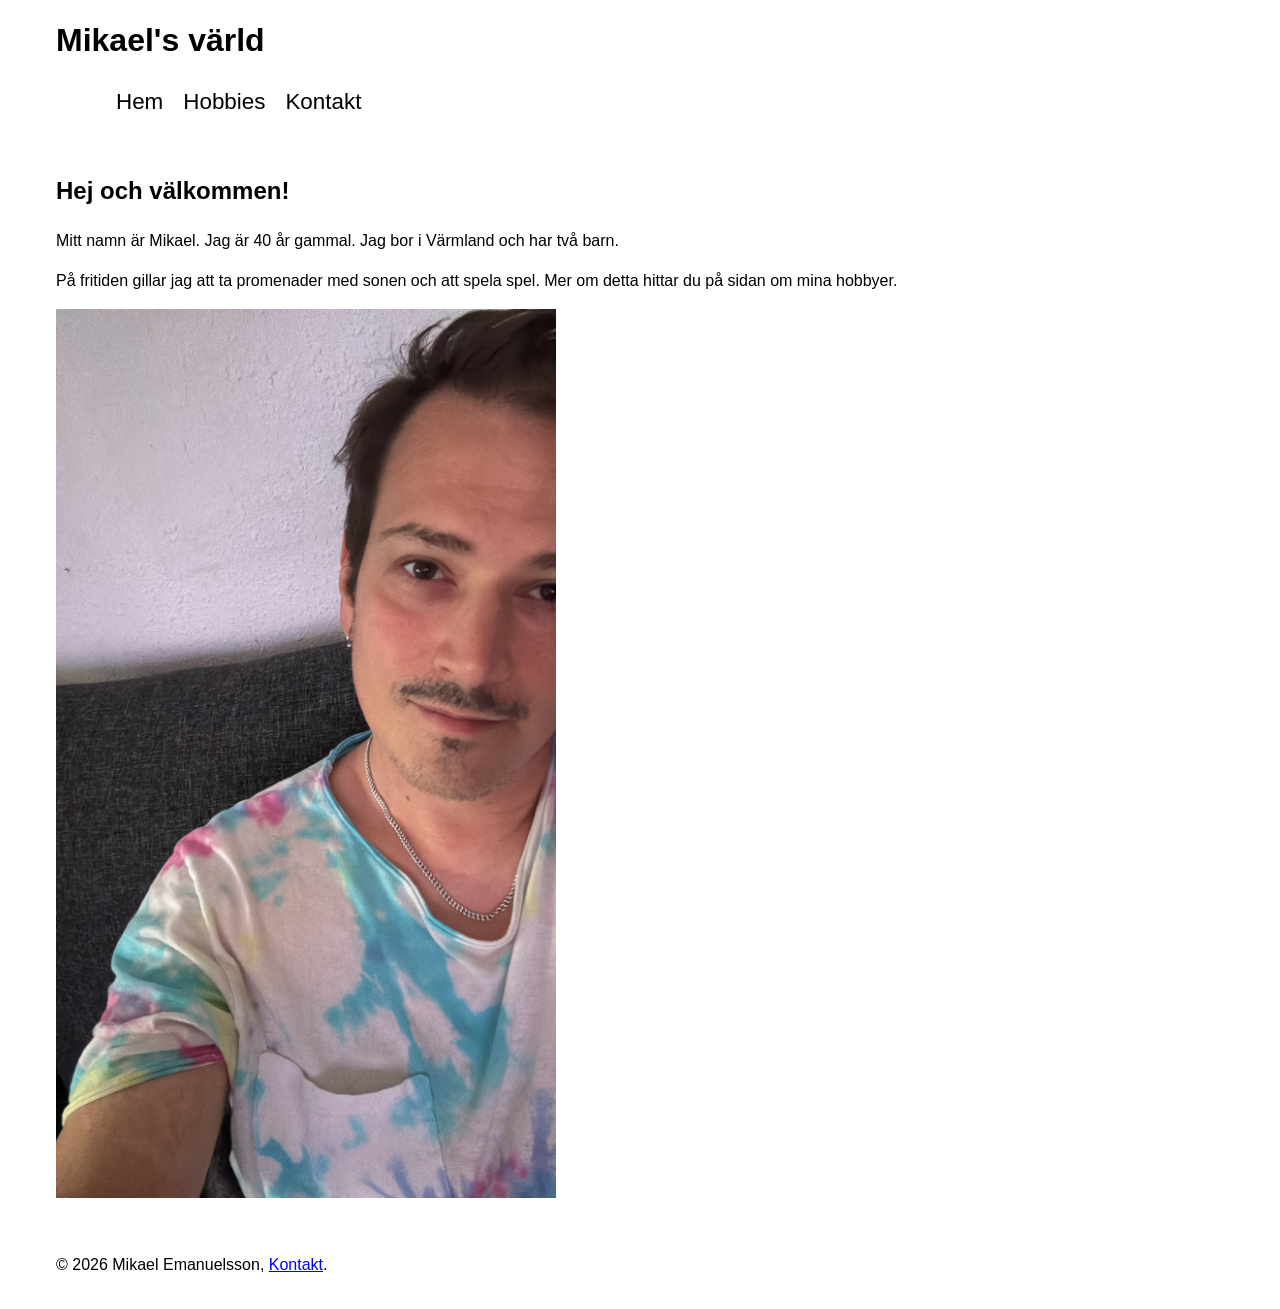
<file: index.html>
<!doctype html>
<html lang="sv">
    <head>
        <meta charset="UTF-8">
        <meta name="viewport" content="width=device-width, initial-scale=1.0">
        <link rel="stylesheet" href="css/style.css">
        <title>Micke E</title>
    </head>

    <body>
        <header>
        <h1>Mikael's värld</h1>
        <nav>
            <ul>
                <li><a href="index.html">Hem</a></li>
                <li><a href="hobby.html">Hobbies</a></li>
                <li><a href="kontakt.html">Kontakt</a></li>
            </ul>
        </nav>
        </header>

        <main>
            <h2>Hej och välkommen!</h2>
            <p>Mitt namn är Mikael. Jag är 40 år gammal. Jag bor i Värmland och har två barn.</p>
            <p>På fritiden gillar jag att ta promenader med sonen och att spela spel. Mer om detta hittar du på sidan om mina hobbyer.</p>
            <img src="images/mikael.jpg" alt="Bild på Mikael" width="515" height="916">
        </main>
        <footer>
            <p>&copy; 2026 Mikael Emanuelsson, <a href="kontakt.html">Kontakt</a>.</p>
        </footer>
    </body>
</file>
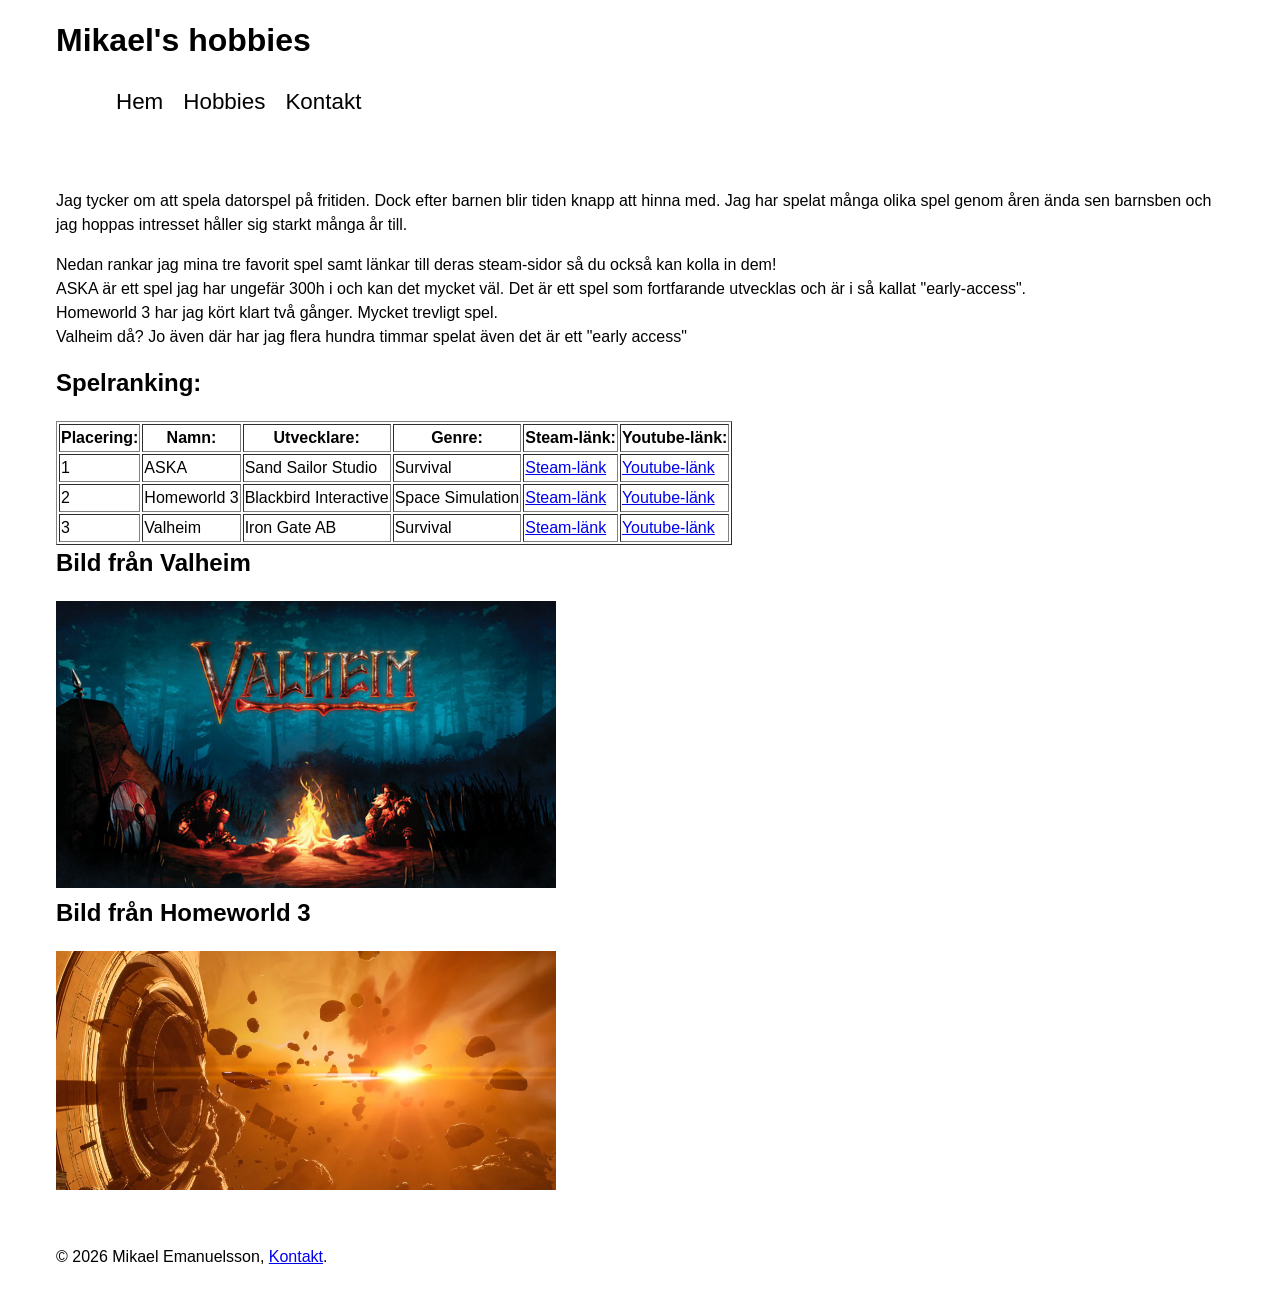
<file: hobby.html>
<!doctype html>
<html lang="sv">
    <head>
        <meta charset="UTF-8">
        <meta name="viewport" content="width=device-width, initial-scale=1.0">
        <link rel="stylesheet" href="css/style.css">
        <title>Micke E, Hobbies</title>
    </head>

    <body>
        <header>
        <h1>Mikael's hobbies</h1>
        <nav>
            <ul>
                <li><a href="index.html">Hem</a></li>
                <li><a href="hobby.html">Hobbies</a></li>
                <li><a href="kontakt.html">Kontakt</a></li>
            </ul>
        </nav>
        </header>
     
        <main>
        <p>Jag tycker om att spela datorspel på fritiden. Dock efter barnen blir tiden knapp att hinna med. Jag har spelat många olika spel genom åren ända sen barnsben och jag hoppas intresset håller sig starkt många år till.</p>
        <p>Nedan rankar jag mina tre favorit spel samt länkar till deras steam-sidor så du också kan kolla in dem!<br> ASKA är ett spel jag har ungefär 300h i och kan det mycket väl. Det är ett spel som fortfarande utvecklas och är i så kallat "early-access".<br>Homeworld 3 har jag kört klart två gånger. Mycket trevligt spel.<br>Valheim då? Jo även där har jag flera hundra timmar spelat även det är ett "early access"</p>
        <h2>Spelranking:</h2>
        <table border="1">
            <thead>
                <tr>
                    <th>Placering:</th>
                    <th>Namn:</th>
                    <th>Utvecklare:</th>
                    <th>Genre:</th>
                    <th>Steam-länk:</th>
                    <th>Youtube-länk:</th>
                </tr>
            </thead>
            <tbody>
                <tr>
                    <td>1</td>
                    <td>ASKA</td>
                    <td>Sand Sailor Studio</td>
                    <td>Survival</td>
                    <td><a href="https://store.steampowered.com/app/1898300/?snr=1_5_9__205" target="_blank" rel="noopener">Steam-länk</a></td>
                    <td><a href="https://www.youtube.com/watch?v=mhaM1cJShXQ" target="_blank" rel="noopener">Youtube-länk</a></td>
                </tr>
                <tr>
                    <td>2</td>
                    <td>Homeworld 3</td>
                    <td>Blackbird Interactive</td>
                    <td>Space Simulation</td>
                    <td><a href="https://store.steampowered.com/app/1840080/?snr=1_5_9__205" target="_blank" rel="noopener">Steam-länk</a></td>
                    <td><a href="https://www.youtube.com/watch?v=dzUgmE1EyIc" target="_blank" rel="noopener">Youtube-länk</a></td>
                </tr>
                <tr>
                    <td>3</td>
                    <td>Valheim</td>
                    <td>Iron Gate AB</td>
                    <td>Survival</td>
                    <td><a href="https://store.steampowered.com/app/892970/?snr=1_5_9__205" target="_blank" rel="noopener">Steam-länk</a></td>
                    <td><a href="https://www.youtube.com/watch?v=liQLtCLq3tc" target="_blank" rel="noopener">Youtube-länk</a></td>
                </tr>
            </tbody>
        </table>
        <h2>Bild från Valheim</h2>
        <img src="images/valheim.jpg" alt="Titelskärmen från spelet Valheim" width="308" height="176">
        <h2>Bild från Homeworld 3</h2>
        <img src="images/homeworld3.webp" alt="Skärmdump från spelet Homeworld 3" width="474" height="227">
        </main>
        <footer>
            <p>&copy; 2026 Mikael Emanuelsson, <a href="kontakt.html">Kontakt</a>.</p>
        </footer>
    </body>
</file>
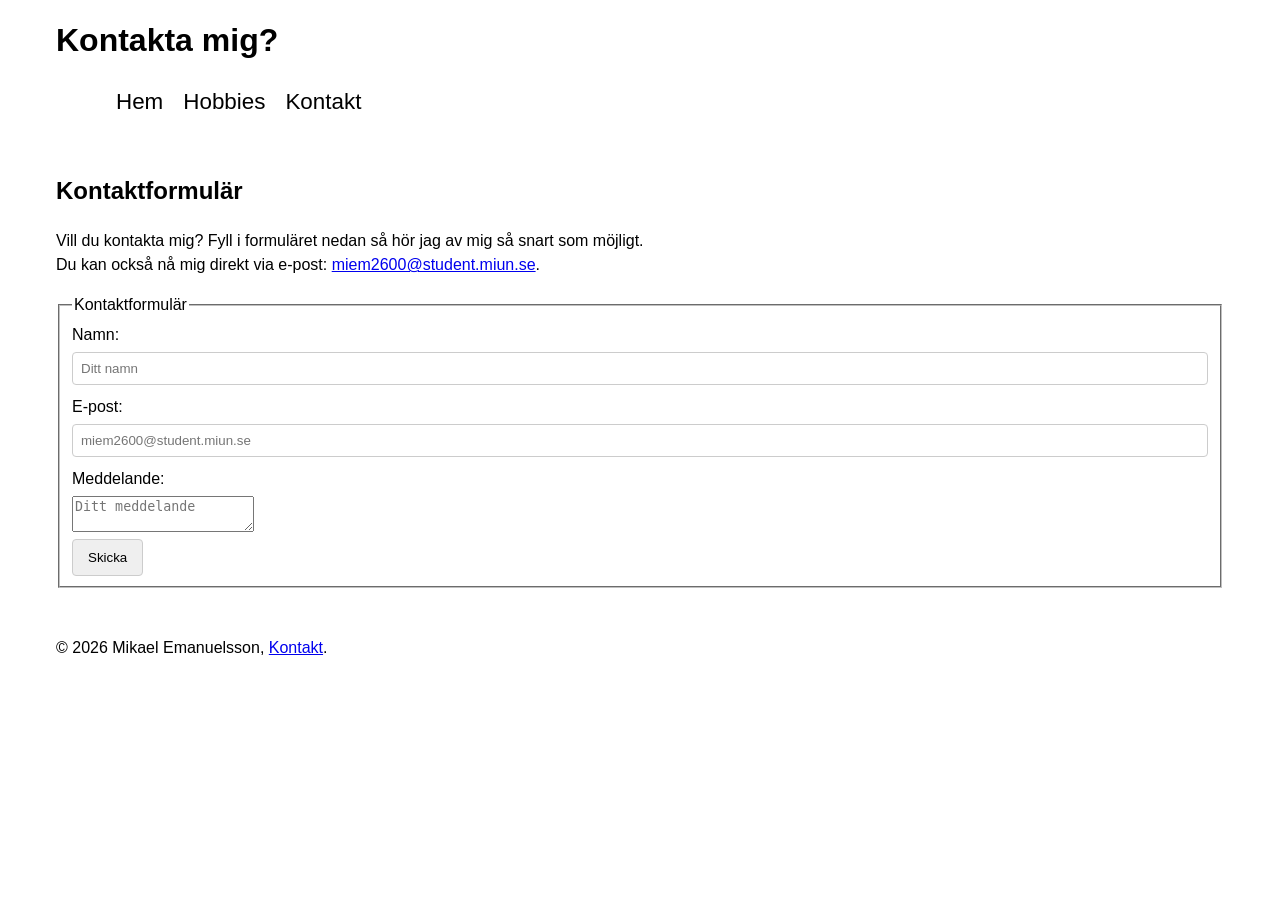
<file: kontakt.html>
<!doctype html>
<html lang="sv">
    <head>
        <meta charset="UTF-8">
        <meta name="viewport" content="width=device-width, initial-scale=1.0">
        <link rel="stylesheet" href="css/style.css">
        <title>Micke E, Kontakt</title>
    </head>

    <body>
        <header>
        <h1>Kontakta mig?</h1>
        <nav>
            <ul>
                <li><a href="index.html">Hem</a></li>
                <li><a href="hobby.html">Hobbies</a></li>
                <li><a href="kontakt.html">Kontakt</a></li>
            </ul>
        </nav>
        </header>
     
        <main>
            <h2>Kontaktformulär</h2>
            <p>Vill du kontakta mig? Fyll i formuläret nedan så hör jag av mig så snart som möjligt.<br>Du kan också nå mig direkt via e-post: <a href="mailto:miem2600@student.miun.se">miem2600@student.miun.se</a>.</p>
            <form>
                <fieldset>
                    <legend>Kontaktformulär</legend>
                    <label for="name">Namn:</label>
                    <input type="text" id="name" name="name" placeholder="Ditt namn" required>
                    <br>
                    <label for="email">E-post:</label>
                    <input type="email" id="email" name="email" placeholder="miem2600@student.miun.se" required>
                    <br>
                    <label for="message">Meddelande:</label>
                    <textarea id="message" name="message" placeholder="Ditt meddelande" required></textarea>
                    <br>
                    <button type="submit">Skicka</button>
                </fieldset>
            </form>
        </main>
        <footer>
            <p>&copy; 2026 Mikael Emanuelsson, <a href="kontakt.html">Kontakt</a>.</p>
        </footer>
    </body>
</file>
<file: css/style.css>
/* Grundinställningar */

* {
    box-sizing: border-box;
}

html {
    font-size: 16px;
}

body {
    margin: 0;
    font-family: Verdana, Geneva, Tahoma, sans-serif;
    line-height: 1.5;
}


/* Layout */

header,
main,
footer {
    max-width: 1200px;
    margin: 0 auto;
    padding: 1rem;
}
img {
    max-width: 500px;
    width: 100%;
    height: auto;
}

label
{
    display: block;
    margin-bottom: 5px;
}
input
{
    width: 100%;
    padding: 8px;
    border-radius: 4px;
    border: 1px solid #ccc;
    box-sizing: border-box;
    margin-bottom: 10px;
}
button
{
    padding: 10px 15px;
    border-radius: 4px;
    border: 1px solid #ccc;
}
nav ul
{
    list-style: none;
    font-size: 1.4em;
    display: flex;
    gap: 20px;
    justify-content: flex-start;
    margin-left: 20px;
    margin-top: 20px;
}

nav ul li a
{
    text-decoration: none;
    color: black;
}
/* Typografi */

h1,
h2,
h3 {
    margin-top: 0;
}

p {
    margin-bottom: 1rem;
}
</file>
